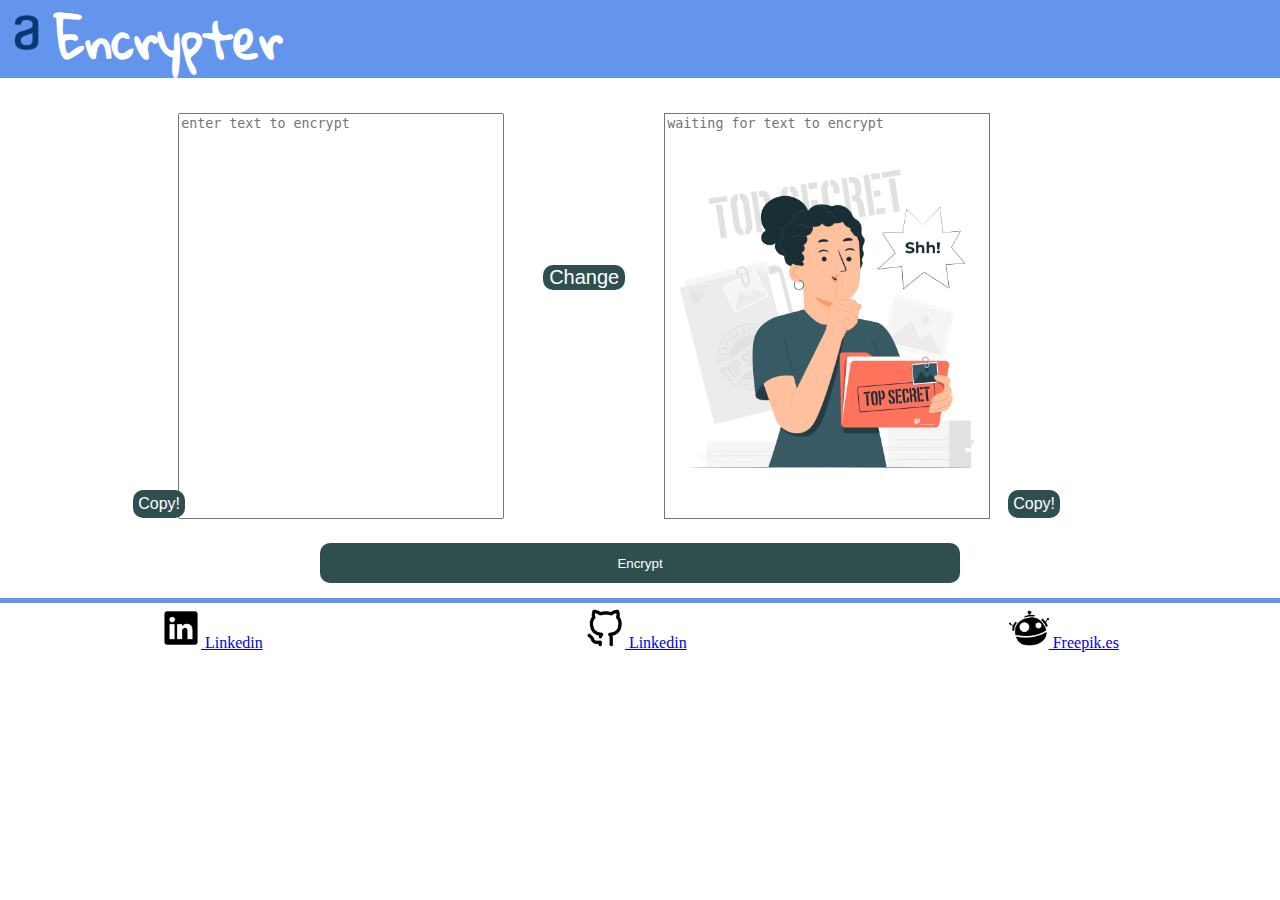
<file: index.html>
<!DOCTYPE html>
<html lang="en">
<head>
    <meta charset="UTF-8">
    <meta http-equiv="X-UA-Compatible" content="IE=edge">
    <meta name="viewport" content="width=device-width, initial-scale=1.0">
    <title>Encrypter - Alura</title>
    <link rel="stylesheet" href="reset.css">
    <link rel="stylesheet" href="style-encrypter.css">
</head>
<body>
    
    <header>
        <a href="https://www.aluracursos.com/"><img src="./assets/alura-logo.png" alt="Logo de Alura"></a>
        
        <h1>Encrypter</h1>
        <nav>

        </nav>
    </header>

    <main>
        
        <textarea name="encrypt-box" id="encrypt-box" 
        class="text-box" placeholder="Enter Text To Encrypt" required></textarea>
        
        
        <button type="#" id="change-btn" class="btn change-btn">Change</button>
        <span class="popup-text" id="popup-text">Text Copied</span>
        
        <textarea name="decrypt-box" id="decrypt-box" 
        class="text-box decrypt-box" placeholder="Waiting for text To encrypt" readonly></textarea>

        <button type="submit" id="copy-btn-left"
            class="btn copy-btn copy-btn-left">Copy!</button>

        <button type="submit" id="copy-btn-right"
        class="btn  copy-btn copy-btn-right">Copy!</button>
        <button type="submit" id="action-btn" class="action-btn btn" value="encrypt">Encrypt</button>

        
    </main>

    <footer>
        <ul class="contact">
            <li>
                <a href="https://www.linkedin.com/in/gonzalo-vega26/"> 
                    <img src="./assets/linkedin-icon.png" class="media-logo">
                    Linkedin
                </a>
            </li>

            <li>
                <a href="https://github.com/GonzaloVega26"> 
                    <img src="./assets/github-icon.png" class="media-logo">
                    Linkedin
                </a>
            </li>

            <li>
                <a href="https://www.freepik.es/vectores/confidencialidad"> 
                    <img src="./assets/freepik-logo.png" class="media-logo">
                    Freepik.es
                </a>
                <a href='https://www.freepik.es/vectores/elegir'></a>
            </li>

        </ul>
        
    </footer>
        <script src="encrypter.js"></script>
</body>
</html>
</file>
<file: style-encrypter.css>
@import url('https://fonts.googleapis.com/css2?family=Passion+One&display=swap');
@import url('https://fonts.googleapis.com/css2?family=Gloria+Hallelujah&display=swap');


header{
    display: flex;
    background-color: cornflowerblue;
    padding: 15px;
}

header img{
    height: 35px;
}
header h1{
    font-size: 3em;
    font-weight: bold;
    font-family: 'Gloria Hallelujah', cursive, Arial, Helvetica, sans-serif;
    margin-left: 15px;
    color: white;
}

main{
    width: 100%;
    text-align: center;
}
.text-box{
    resize: none;
    height: 400px;
    width: 25%;
    margin: 35px 35px 15px 35px;
    text-transform: lowercase;
    
   
}

.decrypt-box {
    background: url(assets/secret-message.jpg) no-repeat local center;
    background-size: contain;
}

.encrypt-box{
    background: url(assets/public-message.jpg) no-repeat local center;
    background-size: contain;
}



.btn{
    width: auto;
    color: white;
    border-radius: 10px;
    transition: 0.5s;
    background-color: darkslategrey;
    border: none;
    

}
.btn:hover{
    background-color: darkcyan;
    scale: 1.2;
    cursor: pointer;
}

.btn:active{
    background-color: green;
    
}

.action-btn{
    display: block;
    width: 50%;
    height: 3em;
    margin: 0 auto;
    
}
.change-btn{

    font-size: 20px;
    position: relative;
    bottom: 250px;
}
.copy-btn{
    width: auto;
    position: relative;
    font-size: 16px;
    padding: 5px;
}

.copy-btn-left{
    bottom: 25px;
    right: 70%;
}
.copy-btn-right{
    bottom: 25px;
    right: 6%;
    
}

.popup-text{
    font-size: 25px;
    position: absolute;
    left: 43%;
    justify-content: center;
    visibility: hidden;
}

footer{
    border-top: 5px solid cornflowerblue;
    margin-top: 15px;
    height: 50px;
}

.contact{
    margin-top: 5px;
    display: flex;
    justify-content: space-around;
}
.media-logo {
   
    width: 2.5em;
}
</file>
